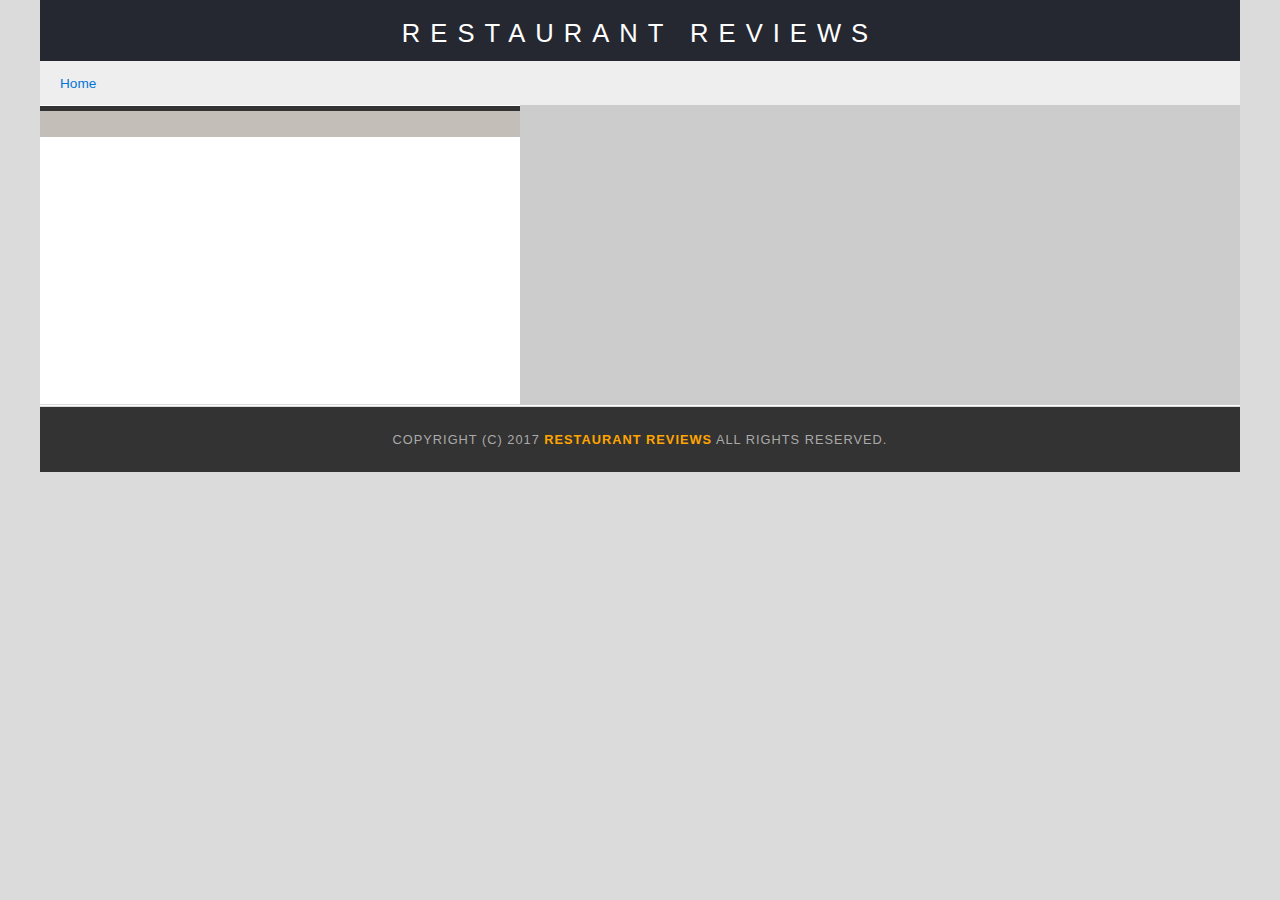
<file: restaurant.html>
<!DOCTYPE html>
<html lang="en">

<head>
  <meta charset="utf-8">
  <meta name="viewport" content= "width=device-width, initial-scale=1">
  <meta http-equiv="X-UA-Compatible" content="IE=edge">
  <link rel="icon" href="img/favicon.ico" type="image/x-icon">
  <!-- Normalize.css for better cross-browser consistency -->
  <link rel="stylesheet" src="//normalize-css.googlecode.com/svn/trunk/normalize.css" />
  <!-- Main CSS file -->
  <link rel="stylesheet" href="css/styles.css" type="text/css">
  <!-- Responsive CSS file -->
  <link rel="stylesheet" href="css/responsive_two.css" type="text/css">
  <!-- Leaflet Maps -->
  <link rel="stylesheet" href="https://unpkg.com/leaflet@1.3.1/dist/leaflet.css" integrity="sha512-Rksm5RenBEKSKFjgI3a41vrjkw4EVPlJ3+OiI65vTjIdo9brlAacEuKOiQ5OFh7cOI1bkDwLqdLw3Zg0cRJAAQ==" crossorigin=""/>
  <link href="https://fonts.googleapis.com/css?family=Roboto&display=swap" rel="stylesheet">
  <title>Restaurant Info</title>
</head>

<body>

  <header>
    <nav>
      <h1 role="heading"><a href="/" aria-label="home" tabindex="1">Restaurant Reviews</a></h1>
    </nav>
    <ul id="breadcrumb" >
      <li><a href="/" aria-label="home" tabindex="1">Home</a></li>
    </ul>
  </header>

  <main id="maincontent" class="inside">

    <section id="restaurant-container">
      <p id="restaurant-cuisine" tabindex="2" aria-label="restaurant cuisine"></p>
      <h2 id="restaurant-name" tabindex="1" aria-label="restaurant name"></h2>
      <p id="restaurant-address" tabindex="2" aria-label="restaurant address"></p>
      <img id="restaurant-img" tabindex="2" aria-label="restaurant image">
      <table id="restaurant-hours" tabindex="2" aria-label="restaurant hours"></table>
    </section>

    <section id="map-container" aria-label="map of restaurants" role="application">
      <div id="map"></div>
    </section>

    <section id="reviews-container">
      <ul id="reviews-list"></ul>
    </section>

  </main>

  <footer id="footer">
    Copyright (c) 2017 <a href="/"><strong>Restaurant Reviews</strong></a> All Rights Reserved.
  </footer>

  <script type="text/javascript" src="js/dbhelper.js"></script>
    <script type="application/javascript" charset="utf-8" src="js/sw_register.js"></script>
    <script type="text/javascript" src="js/restaurant_info.js"></script>
    <script src="https://unpkg.com/leaflet@1.3.1/dist/leaflet.js" integrity="sha512-/Nsx9X4HebavoBvEBuyp3I7od5tA0UzAxs+j83KgC8PU0kgB4XiK4Lfe4y4cgBtaRJQEIFCW+oC506aPT2L1zw==" crossorigin="">
  </script>

</body>

</html>
</file>
<file: css/styles.css>
@charset "utf-8";

body, td, th, p{
	font-family: Roboto, Helvetica, sans-serif;
	font-size: 1em;
	color: #333;
	line-height: 1.2;
}
body {
  background-color: #dbdbdb;
  position:relative;
  max-width: 1200px;
  margin: 0 auto;
}
ul, li {
  font-size: .85em;
  color: #333;
}
a {
  color: orange;
  text-decoration: none;
}
a:hover, a:focus {
	color: #3397db;
	text-decoration: none;
}
a img{
	border: none 0 #fff;
}
article, aside, canvas, details, figcaption, figure, footer, header, hgroup, menu, nav, section {
	display: block;
}
#maincontent {
  background-color: #f3f3f3;
  min-height: 100%;
}
#footer {
  background-color: #333;
  color: #aaa;
  font-size: 0.8em;
  letter-spacing: 1px;
  padding: 25px;
  text-align: center;
  text-transform: uppercase;
}
/* ====== Navigation ====== */
nav {
  width: 100%;
  height: 100%;
  background-color: #252831;
  text-align:center;
}
nav h1 {
  margin: auto;
  padding: .6em 0 .5em;
  line-height: .75em;
}
nav h1 a {
  color: #fff;
  font-size: .8em;
  font-weight: 200;
  letter-spacing: 10px;
  text-transform: uppercase;
}
#breadcrumb {
  padding: 12px 0;
  margin: 0;
  width: 100%;
  list-style: none;
  background-color: #eee;
  font-size: 1em;
}

/* Display list items side by side */
#breadcrumb li {
    display: inline;
}
#breadcrumb li:first-child {
    margin-left: 17px;
}
/* Add a slash symbol (/) before/behind each list item */
#breadcrumb li+li:before {
    padding: 8px;
    color: black;
    content: "/\00a0";
}
/* Add a color to all links inside the list */
#breadcrumb li a {
    color: #0275d8;
    text-decoration: none;
}
/* Add a color on mouse-over */
#breadcrumb li a:hover {
    color: #01447e;
    text-decoration: underline;
}
/* ====== Map ====== */
#map {
  width: 100%;
  height: 372px;
  background-color: #ccc;
}
/* ====== Restaurant Filtering ====== */
.filter-options {
  width: 100%;
  height: 100%;
  background-color: #143851;
  align-items: center;
  padding: 0;
}
.filter-options h2 {
  color: white;
  font-size: 1.1rem;
  font-weight: normal;
  line-height: 1;
  margin: 0 0 10px 0;
  padding-top: 10px;
  text-align: center;
}
.filter-options select {
  background-color: white;
  font-size: .85em;
  height: 35px;
  letter-spacing: 0;
  margin: 0 2.5% 10px 2.5%;
  padding: 0;
  width: 95%;
  -moz-border-radius: 5px 5px 5px 5px;
  -webkit-border-radius: 5px 5px 5px 5px;
  border-radius: 5px 5px 5px 5px;
  border: 0;
}

/* ====== Restaurant Listing ====== */
#restaurants-list {
  display: flex;
  flex-wrap: wrap;
  align-items: center;
  justify-content: center;
  background-color: #e8e8e8;
  list-style: outside none none;
  margin: 0;
  padding: 5px;
  text-align: center;
}
#restaurants-list li {
  display: flex;
  flex-direction: column;
  background-color: #fff;
  margin: 5px;
  border: 0;
  padding: 0;
  width: 100%;
  -webkit-box-shadow: 0 0 5px 0 rgba(200,200,200,1);
  -moz-box-shadow: 0 0 5px 0 rgba(200,200,200,1);
  box-shadow: 0 0 5px 0 rgba(200,200,200,1);
  -moz-border-radius: 5px 5px 5px 5px;
  -webkit-border-radius: 5px 5px 5px 5px;
  border-radius: 5px 5px 5px 5px;
  border: 0;
}
#restaurants-list li h1 {
  color: #f18200;
  font-family: Roboto,sans-serif;
  font-size: 1.75em;
  font-weight: 500;
  letter-spacing: 10;
  line-height: 1.3;
  margin: 8px 0 2px 0;
  text-transform: uppercase;
}
#restaurants-list p {
  margin: 0;
  font-size: 1.25em;
}
#restaurants-list li a {
  background-color: orange;
  -webkit-transition: background-color .5s ease-out;
  -moz-transition: background-color .5s ease-out;
  -o-transition: background-color .5s ease-out;
  transition: background-color .5s ease-out;
  color: #fff;
  display: inline-block;
  font-size: 1.25em;
  margin: 8px 13px 13px;
  padding: 7px 30px;
  text-align: center;
  text-decoration: none;
  text-transform: uppercase;
  border-radius:3px;
}
#restaurants-list li a:hover {
  background-color: #FF8133;
  cursor: pointer;
}
#restaurants-list .restaurant-img {
  background-color: #ccc;
  display: block;
  margin: 0;
  max-width: 100%;
  min-width: 100%;
  min-height: auto;
  -moz-border-radius: 5px 5px 0 0;
  -webkit-border-radius: 5px 5px 0 0;
  border-radius: 5px 5px 0 0;
  border: 0;
}

/* ====== Restaurant Details ====== */
.inside {
  display: flex;
  flex-direction: row;
  flex-flow: wrap;
  width: 100%;
  max-width: 1200px;
  margin: 0 auto;
  background-color: #dbdbdb;
  /*position: relative;*/
}
.inside header {
  width: 100%;
}
.inside #map-container {
  position: relative;
  width: 100%;
  height: 270px;
}
.inside #map {
  background-color: #ccc;
  height: 100%;
  width: 100%;
}
#resraurant-container {
  position: relative;
  width: 100%;
}
#restaurant-name {
  color: #fff;
  background-color: #c4beb8;
  font-family: Roboto,sans-serif;
  font-size: 1.65em;
  font-weight: 200;
  letter-spacing: 0;
  margin: 0;
  padding: 14px 0 2px;
  text-transform: uppercase;
  text-align: center;
  line-height: 1.1;
}
#restaurant-img {
	width: 100%;
}
#restaurant-address {
  background-color: #c4beb8;
  text-align: center;
  font-size: .9em;
  padding: 0 0 10px;
  margin: 0;
}
#restaurant-cuisine {
  background-color: #333;
  color: #ddd;
  font-size: 1em;
  font-weight: 300;
  letter-spacing: 10px;
  margin: 0;
  padding: 4px 0 1.5px;
  text-align: center;
  text-transform: uppercase;
  width: 100%;
}
#restaurant-container, #reviews-container {
  border-bottom: 1px solid #d9d9d9;
  border-top: 1px solid #fff;
  padding: 40px 30px;
}
#restaurant-hours td {
  color: #666;
}
td {
  font-size: .75em;
  color: #666;
  padding: 4px 0;
  border-bottom: 1px solid #eee;
}
table {
  background-color: #fff;
  width: 92%;
  margin: 0 4%;
  padding: 10px 5px;
}
td:nth-child(2n+0) {
  text-align: right;
}
/* ====== Reviews Details ====== */
#reviews-container {
  padding: 30px 40px 80px;
}
#reviews-container h2 {
  color: darkred;
  font-size: 2.4em;
  font-weight: 300;
  letter-spacing: -1px;
  padding-bottom: 1px;
}
#reviews-list {
  width: 90%;
  margin: 0 5%;
  padding: 0;
}
#reviews-list li {
  background-color: #fff;
  display: block;
  list-style-type: none;
  margin: 0 0 20px;
  overflow: hidden;
  padding: 0;
  position: relative;
  /* rounded corners */
  -moz-border-radius: 5px 0 7px 0;
  -webkit-border-radius: 5px 0 7px 0;
  border-radius: 5px 0 7px 0;
  /* shadows */
  -webkit-box-shadow: 0 0 5px 0 rgba(219,219,219,1);
  -moz-box-shadow: 0 0 5px 0 rgba(219,219,219,1);
  box-shadow: 0 0 5px 0 rgba(219,219,219,1);
  border: 0;
}
#reviews-list li p:nth-child(1) {
  width: 100%;
  display: inline-block;
  padding: 13px 0 10px 15px;
  color: #fff;
  background-color: #c4beb8;
  /* rounded corners */
  -moz-border-radius: 5px 0 0 0;
  -webkit-border-radius: 5px 0 0 0;
  border-radius: 5px 0 0 0;
}
#reviews-list li p:nth-child(2) {
  display: inline-block;
  position: absolute;
  top: 9px;
  right: 15px;
}
#reviews-list li p:nth-child(3) {
  display: inline-block;
  position: absolute;
  top: 22px;
  right: 15px;
}
#reviews-list li p {
  margin: 0;
}
.rev-name {
  font-weight: 800;
  color: #333;
  font-size: 1.55em;
  text-align: left;
  padding: 10px 0 0;
}
.rev-date {
  color: #fff;
  font-size: 1em;
  text-align: right;
}
.rev-rating {
  color: #444;
  font-size: 1.2em;
  text-align: right;
}
.rev-comments {
  font-size: 1.25em;
  color: #5b5b5b;
  font-weight: 100;
  padding: 10px 15px;
  line-height: 1.5;
  text-align: left;
}

/* ======== Inside Container ======== */
.inside {
  box-sizing: content-box;
  background-color: #fff;
  display: flex;
  flex-wrap: wrap;
}
.inside #restaurant-container {
  position: relative;
  width: 100%;
  padding: 0;
  background-color: #fff;
}
.inside #restaurant-container h1 {
  padding: 14px 10px 2px;
}
.inside #reviews-container {
  text-align: center;
  flex-grow: 1;
  background-color: #eee;
  padding: 0;
  width: 100%;
}
.inside #reviews-container h2 {
  color: #f18200;
  font-size: 1.667rem;
  font-weight: 200;
  margin: 8px 10px 4px;
  border: 0;
  padding: 0;
}
.inside #map-container {
  width: 100%;
  min-height: 300px;
}
.inside #map {
  box-sizing: content-box;
  background-color: #ccc;
  width: 100%;
  height: 100%;
}
.inside #footer {
  width: 100%;
}
</file>
<file: css/responsive_two.css>
/* ======== Responsive:; Restaurant.html ======== */
@media (min-width: 641px) and (max-width: 768px) {
  #breadcrumb li:first-child {
    margin-left: 20px;
  }
  .inside #restaurant-container {
    position: relative;
    width: 50%;
    padding: 0;
    background-color: #fff;
  }
  .inside #map-container {
    width: 50%;
    height: auto;
  }
  #reviews-list {
    width: 95%;
    margin: 0 2.5%;
  }
  .inside #reviews-container h2 {
    margin: 13px 0 7px;
  }
}

@media (min-width: 769px) {
  #breadcrumb li:first-child {
    margin-left: 20px;
  }
  .inside #restaurant-container {
    position: relative;
    width: 40%;
    padding: 0;
    background-color: #fff;
  }
  .inside #map-container {
    width: 60%;
    height: auto;
  }
  #reviews-list {
    width: 95%;
    margin: 0 2.5%;
  }
  .inside #reviews-container h2 {
    margin: 13px 0 7px;
  }
}
</file>
